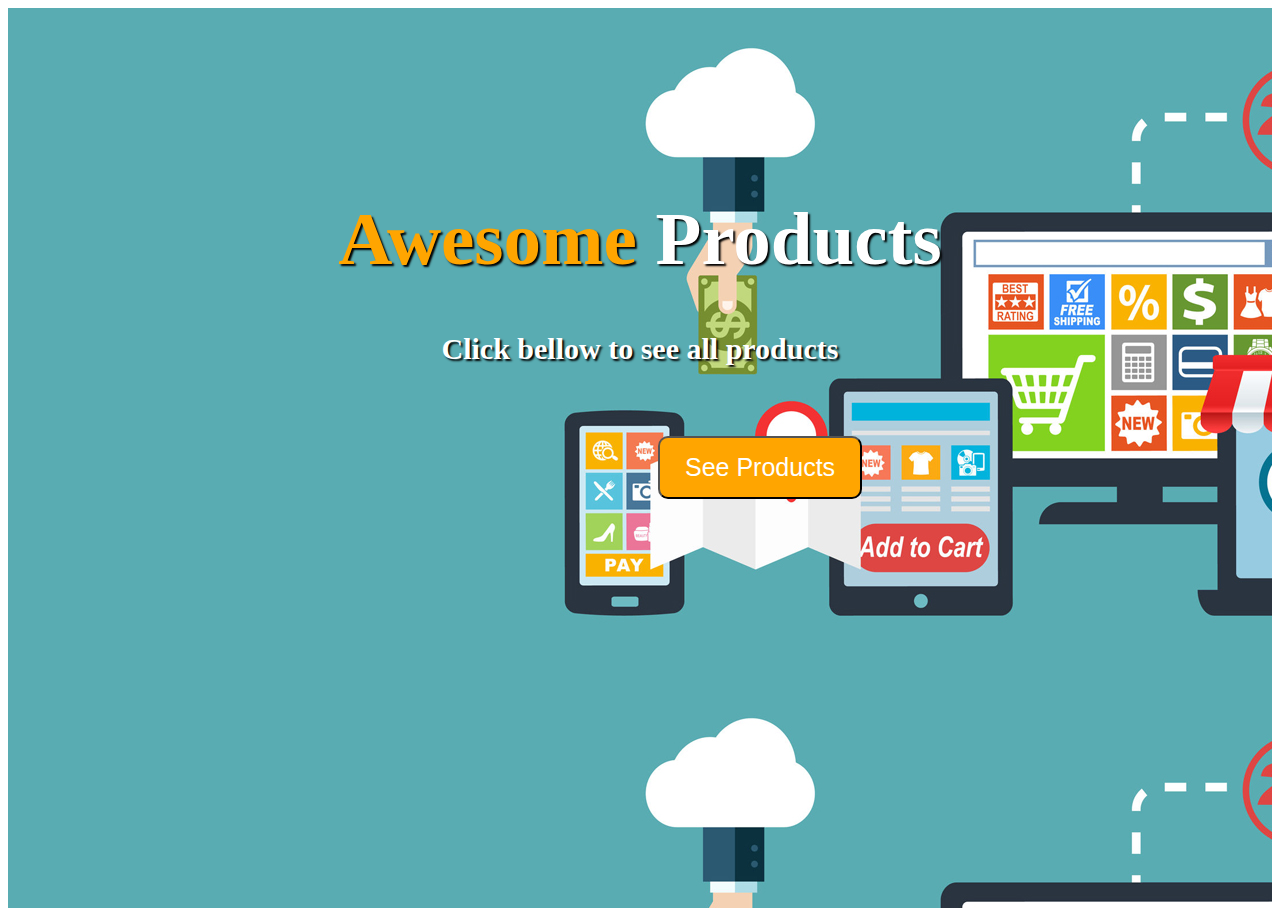
<file: ex1-css-recap/index.html>
<!DOCTYPE html>
<html lang="en">
<head>
    <meta charset="UTF-8">
    <meta http-equiv="X-UA-Compatible" content="IE=edge">
    <meta name="viewport" content="width=device-width, initial-scale=1.0">
    <link rel="stylesheet" href="styles.css">
    <title>Main Page</title>
</head>
<body>
    <div class="banner">
    <h1><span>Awesome</span> Products</h1>
    <h2>Click bellow to see all products</h2>
    <button class="btnmain"><a href="/ex1-css-recap/product-list.html">See Products</a></button>
    </div>
</body>
</html>
</file>
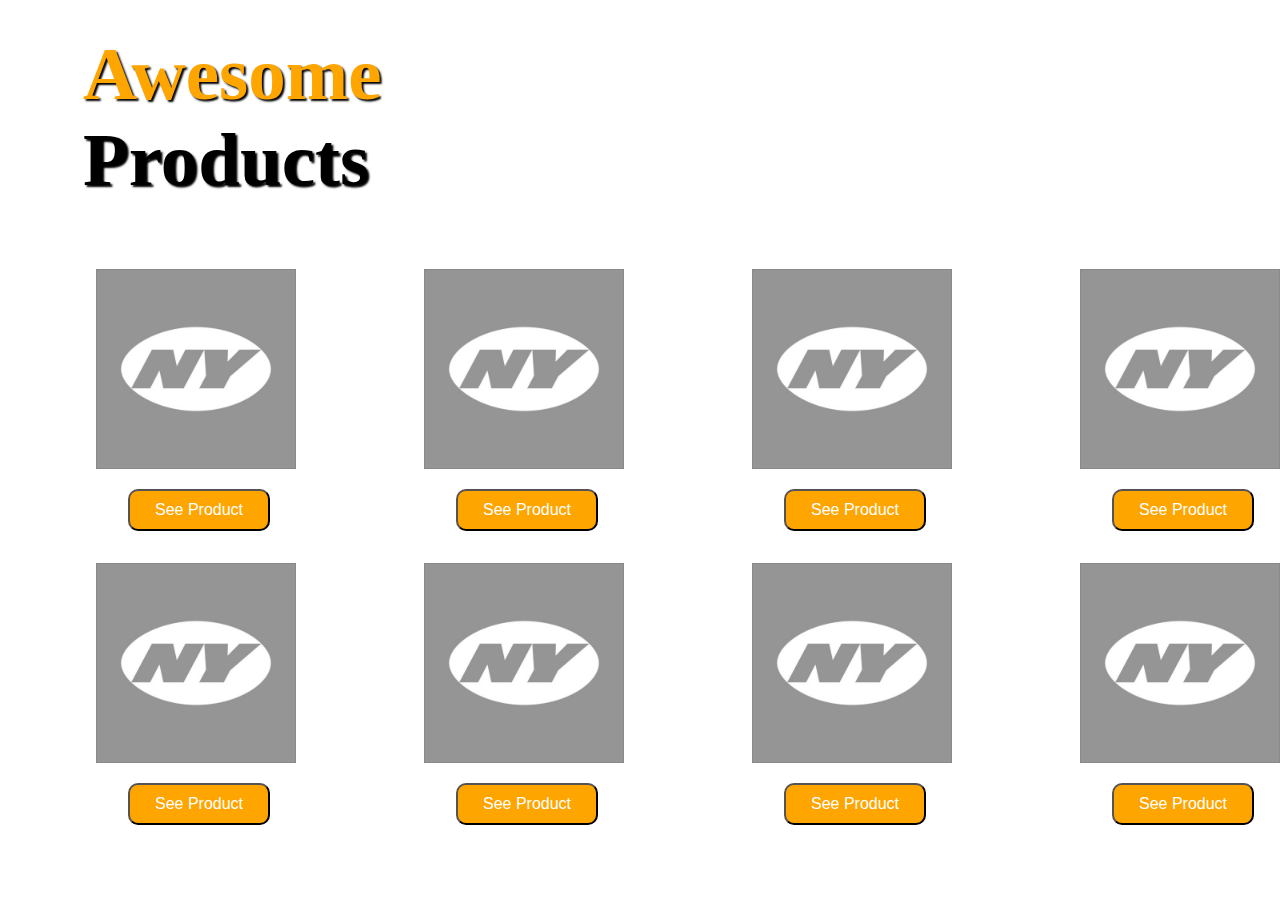
<file: ex1-css-recap/product-list.html>
<!DOCTYPE html>
<html lang="en">
<head>
    <meta charset="UTF-8">
    <meta http-equiv="X-UA-Compatible" content="IE=edge">
    <meta name="viewport" content="width=device-width, initial-scale=1.0">
    <link rel="stylesheet" href="styles.css">
    <title>Product List</title>
</head>
<body>
    <div class="product-list">
        <div class="mainh1">
            <a href="/ex1-css-recap/index.html"><h1><span>Awesome</span> Products</h1></a>
        </div>
        <figure class="pdc1">
            <img src="images/s-l500.jpg.crdownload" alt="">
            <br>
            <button class="btnlist"><a href="/ex1-css-recap/product-view.html">See Product</a></button>
        </figure>
        <figure class="pdc2">
            <img src="images/s-l500.jpg.crdownload" alt="">
            <br>
            <button class="btnlist"><a href="/ex1-css-recap/product-view.html">See Product</a></button>
        </figure>
        <figure class="pdc3">
            <img src="images/s-l500.jpg.crdownload" alt="">
            <br>
            <button class="btnlist"><a href="/ex1-css-recap/product-view.html">See Product</a></button>
        </figure>   
        <figure class="pdc4">
            <img src="images/s-l500.jpg.crdownload" alt="">
            <br>
            <button class="btnlist"><a href="/ex1-css-recap/product-view.html">See Product</a></button>
        </figure>   
        <figure class="pdc5">
            <img src="images/s-l500.jpg.crdownload" alt="">
            <br>
            <button class="btnlist"><a href="/ex1-css-recap/product-view.html">See Product</a></button>
        </figure>   
        <figure class="pdc6">
            <img src="images/s-l500.jpg.crdownload" alt="">
            <br>
            <button class="btnlist"><a href="/ex1-css-recap/product-view.html">See Product</a></button>
        </figure>   
        <figure class="pdc7">
            <img src="images/s-l500.jpg.crdownload" alt="">
            <br>
            <button class="btnlist"><a href="/ex1-css-recap/product-view.html">See Product</a></button>
        </figure> 
        <figure class="pdc8">
            <img src="images/s-l500.jpg.crdownload" alt="">
            <br>
            <button class="btnlist"><a href="/ex1-css-recap/product-view.html">See Product</a></button>
        </figure>           
    </div>
</body>
</html>
</file>
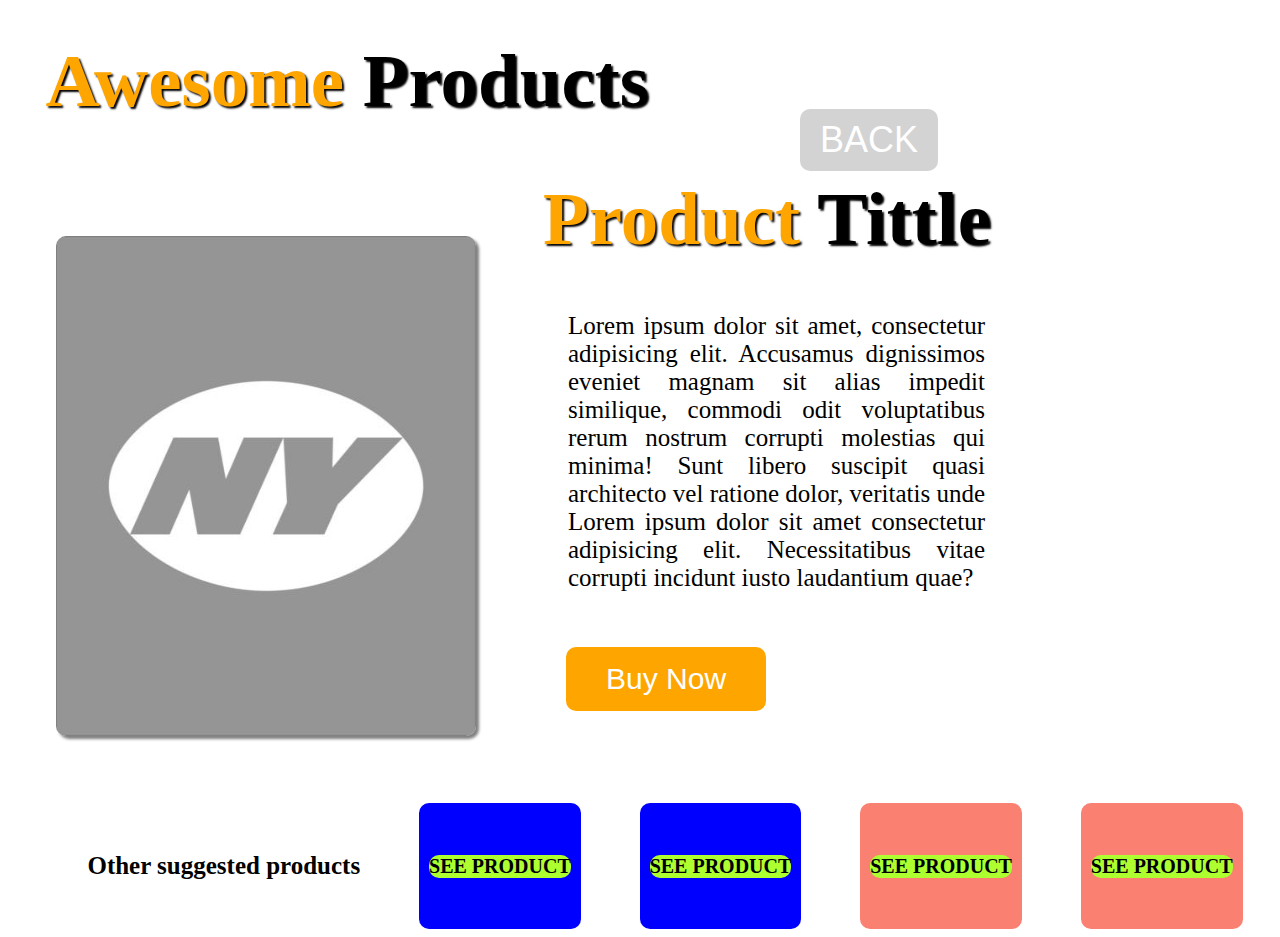
<file: ex1-css-recap/product-view.html>
<!DOCTYPE html>
<html lang="en">
<head>
    <meta charset="UTF-8">
    <meta http-equiv="X-UA-Compatible" content="IE=edge">
    <meta name="viewport" content="width=device-width, initial-scale=1.0">
    <link rel="stylesheet" href="styles.css">
    <title>Product View</title>
</head>
<body>
    <div class="product-view">
        <a href="/ex1-css-recap/index.html"><h1><span>Awesome</span> Products</h1></a>
        <button id="backbtn"><a href="/ex1-css-recap/product-list.html">BACK</a></button>
        <img src="images/s-l500.jpg.crdownload" alt="">
        
        <div class="description">
            <h1><span>Product</span> Tittle</h1>
            <p>Lorem ipsum dolor sit amet, consectetur adipisicing elit. Accusamus 
            dignissimos eveniet magnam sit alias impedit similique, commodi odit 
            voluptatibus rerum nostrum corrupti molestias qui minima! Sunt libero 
            suscipit quasi architecto vel ratione dolor, veritatis unde Lorem 
            ipsum dolor sit amet consectetur adipisicing elit. Necessitatibus 
            vitae corrupti incidunt iusto laudantium quae?
        </p>
        </div>

        <button id="buybtn"><a href="#">Buy Now</a></button>
        <br>
        <div class="others">  
            <h3>Other suggested products</h3> 
            <div class="box1"><h4>SEE PRODUCT</h4></div>    
            <div class="box1"><h4>SEE PRODUCT</h4></div>
            <div class="box2"><h4>SEE PRODUCT</h4></div>
            <div class="box2"><h4>SEE PRODUCT</h4></div>
        </div>
    </div>
    
</body>
</html>
</file>
<file: ex1-css-recap/styles.css>
/* this is the index of the pages*/
.banner{
    background-image: url(images/ecom-bnr.jpg.crdownload);
    height: 100vh;
    margin-top: 0em;
}
.banner h1{
    font-size: 75px;
    text-align: center;
    align-self: center;
    margin-top: 0em;
    padding-top: 2.5em;
    text-shadow: 2px 2px 2px black;
    color: white;
}
.banner span{
    color: orange;
}
.banner h2{
    color: white;
    text-align: center;
    align-self: center;
    text-shadow: 2px 2px 2px black;
    font-size: 30px;
    padding-bottom: 1.5em;
}
.btnmain{
    position: relative;
    left: 26em;
    padding: 15px 25px;
    font-size: 25px;
    background-color: orange;
    border-radius: 10px;
}
.btnmain a{
    text-decoration: none;
    color: white;
}
.btnmain:hover{
    background-color: rgb(148, 105, 25);
}
/* this is the product list of the pages*/
.product-list{
    display: grid;
    grid-template-columns: 1fr 1fr 1fr 1fr;
    grid-template-rows: .6fr 1fr 1fr;
    grid-template-areas: 
    "mainh1 mainh1 nothing  nothing"
    "pdc1 pdc2 pdc3 pdc4"
    "pdc5 pdc6 pdc7 pdc8"
    ;
}
.pdc1{
    grid-area: pdc1;
}
.pdc2{
    grid-area: pdc2;
}
.pdc3{
    grid-area: pdc3;
}
.pdc4{
    grid-area: pdc4;
}
.pdc5{
    grid-area: pdc5;
}
.pdc6{
    grid-area: pdc6;
}
.pdc7{
    grid-area: pdc7;
}
.pdc8{
    grid-area: pdc8;
}
figure{
    background-color: white;
    border-radius: 10px;
}
figure img{
    width: 200px;
    height: 200px;
    padding-left: 3em;
}
.mainh1{
    grid-area: mainh1;
}
.mainh1 a{
    text-decoration: none;
}
.mainh1 h1{
    font-size: 75px;
    margin-top: .3em;
    text-shadow: 2px 2px 2px black;
    color: black;
    margin-left: 1em;  
}
.mainh1 span{
    color: orange;
}
.btnlist{
    position: relative;
    margin-top: 1em;
    margin-left: 5em;
    padding: 10px 25px;
    font-size: 16px;
    background-color: orange;
    border-radius: 10px;
}
.btnlist a{
    text-decoration: none;
    color: white;
}
.btnlist:hover{
    background-color: rgb(148, 105, 25);
}
/* this is the product view of the pages*/
.product-view h1{
    font-size: 75px;
    margin-top: .5em;
    text-shadow: 2px 2px 2px black;
    color: black;
    margin-left: .5em;  
}
.product-view a{
    text-decoration: none;
}
.product-view span{
    color: orange;
}
.product-view img{
    float:left;
    margin-left: 3em;
    border-radius: 10px;
    width: 420px;
    height: 500px;
    box-shadow: 3px 3px 3px rgba(0, 0, 0, .5);
}
#backbtn{
    margin-left: 22em;
    top: -1.8em;
    border-radius: 10px;
    background-color: lightgrey;
    padding: 10px 20px;
    font-size: 36px;
    border: none;
    position: relative;
}
#backbtn a{
    color: white;
    text-decoration: none;
}
#backbtn:hover{
    background-color: black;
}
.product-view p{
    font-size: 25px;
    text-align: justify;
    margin-right: 7em;
    margin-left: 16em;
}
.description{
    margin-right: 7em;
    margin-left: 10em;
}
.description h1{
    margin-left: 5em;
    margin-top: -.8em;
    position: relative;
}
#buybtn{
    border-radius: 10px;
    padding: 15px 40px;
    font-size: 30px;
    margin-left: 3em;
    margin-top: 1em;
    margin-bottom: 2em;
    background-color: orange;
    border: none;
}
#buybtn a{
    text-decoration: none;
    color: white;
}
.others{
    display: flex;
    margin-top: 2em;
    justify-content: space-around;
    align-content: center;
    align-items: center;

}
.others h3{
    margin-left: 2em;
    text-align: center;
    font-size: 25px;
}
.box1{
    background-color: blue;
    border-radius: 10px;
    padding: 25px 10px;
}
.box2{
    background-color: salmon;
    border-radius: 10px;
    padding: 25px 10px;

}
.others h4{
    font-size: 20px;
    background-color: greenyellow;
    border-radius: 10px;
    text-align: center;
}
</file>
